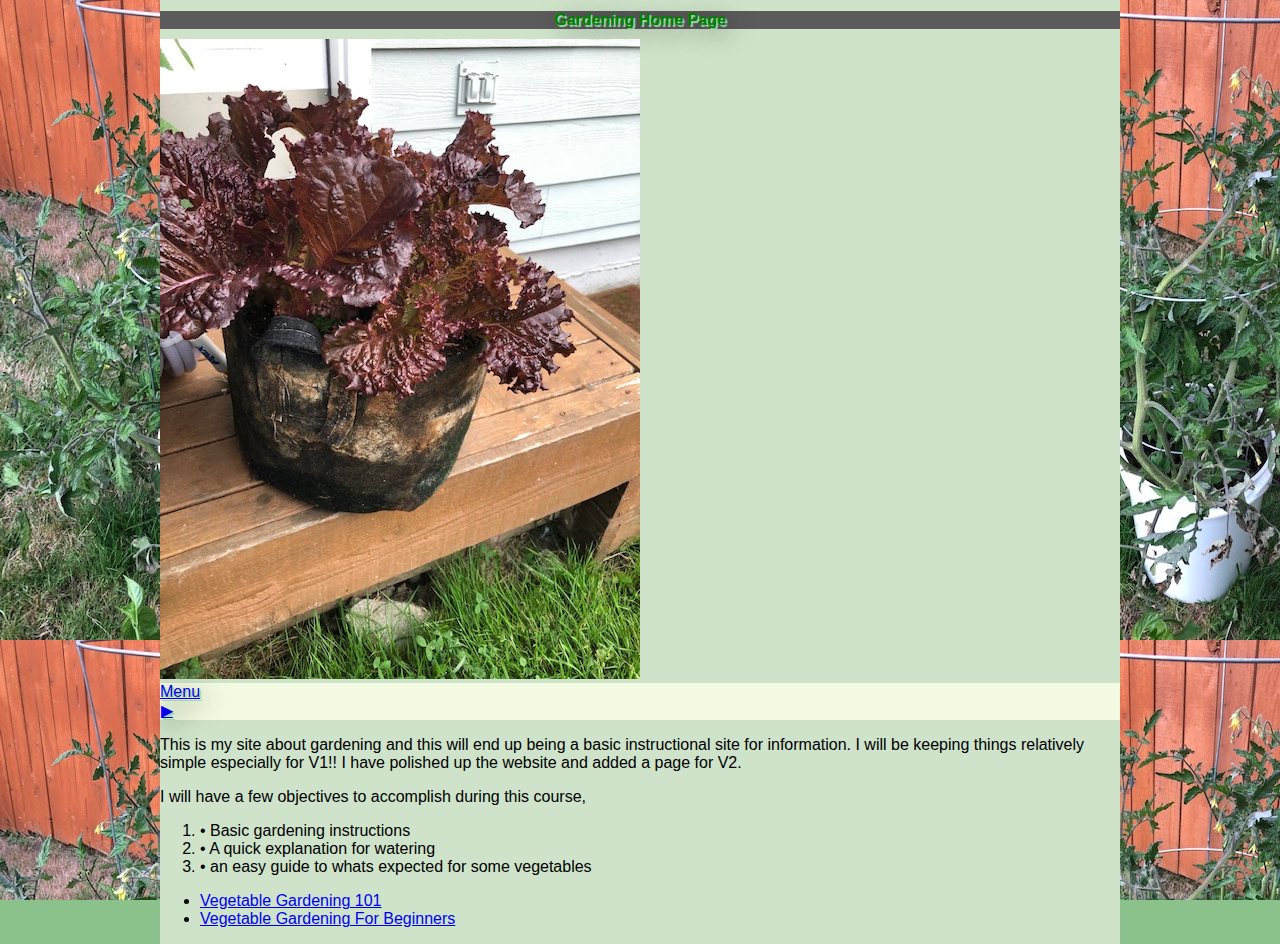
<file: index.html>
<!doctype html>
<html lang="en"> 
  <!--
   New Perspectives on HTML5 and CSS3, 7th Edition
	
   Project V3
   Author: Paul Roberts
   Date: 8/22/2019
   
   Filename: index.html
   -->
	<head>
		<meta charset="utf-8"/>
		<meta name="viewport" content="device-width, initial-scale=1" />
		<title>Gardening</title>
		<link href="styles.css" rel="stylesheet" /> 
		
	</head>
	<body>
		<header>
		<h1>Gardening Home Page</h1>
		<img src="lettuce2.jpg" alt="Lettuce2" /> 
		<nav class="horizontal">
			<ul class="mainmenu">				
				<li><a href="#" class="submenuTitle">Menu &#9654;</a>
					<ul class="submenu">
						<li><a href="index.html">Home</a></li> 
						<li><a href="about.html">About</a></li>
						<li><a href="Random_Plant_Facts.html">Random Plant Facts</a></li>
						<li><a href="Mailing_List.html">Mailing List</a></li>
					</ul>
				</li>
			</ul>
		</nav>
		</header>
		<main>
		<p> This is my site about gardening and this will end up being a basic instructional site for information.
			I will be keeping things relatively simple especially for V1!!
			I have polished up the website and added a page for V2.</p>
			
			<p>I will have a few objectives to accomplish during this course,</p>
			<ol>
			<li>&#8226; Basic gardening instructions</li> 
			<li>&#8226; A quick explanation for watering</li>
			<li>&#8226; an easy guide to whats expected for some vegetables</li>
			</ol>
		<ul class="list"> 
		<li><a href="https://garden.org/learn/articles/view/1578/">Vegetable Gardening 101</a></li> 
		<li><a href="https://www.almanac.com/vegetable-gardening-for-beginners">Vegetable Gardening For Beginners</a></li>
		</ul>
		</main>
		
		<footer>
		
		</footer>
	</body>
</html>
</file>
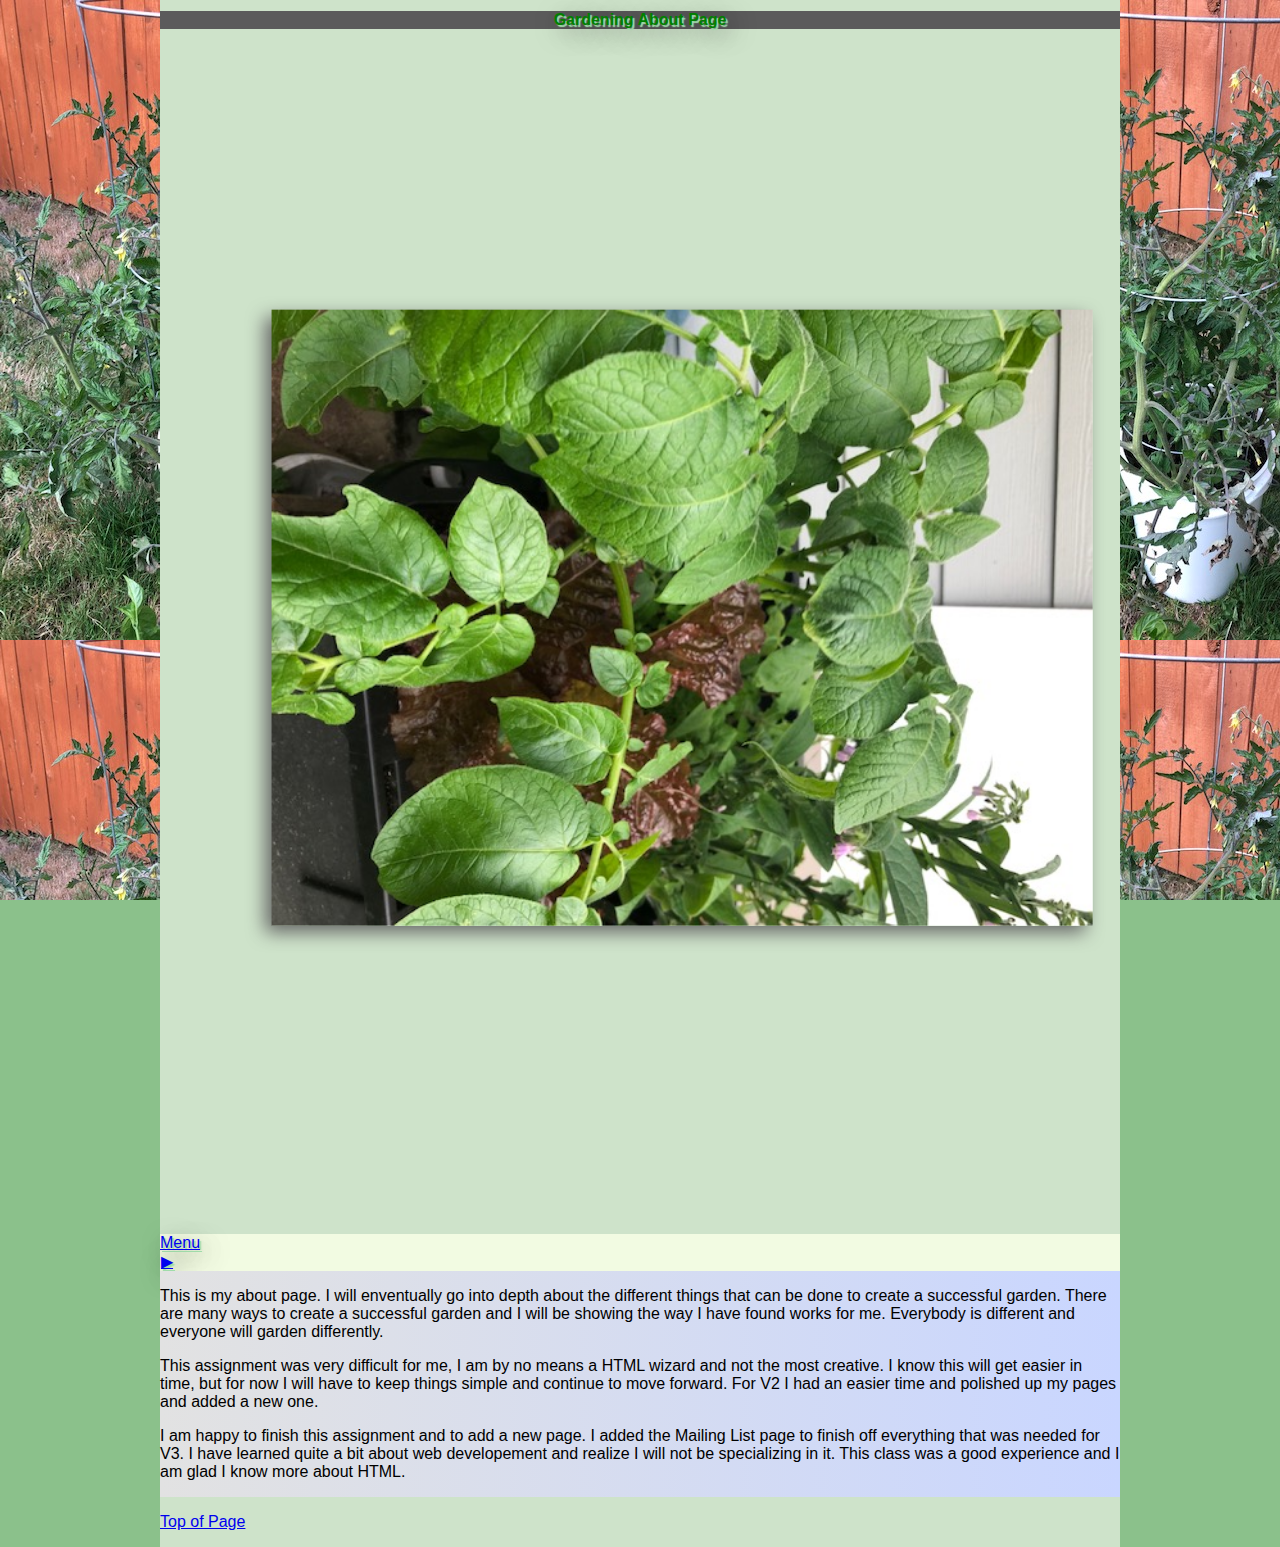
<file: about.html>
<!doctype html>
  <!--
   New Perspectives on HTML5 and CSS3, 7th Edition
	Project V3
   Author: Paul Roberts
   Date: 8/22/2019
   
   Filename: about.html
   -->
<html lang="en">
	<head>
		<meta charset="utf-8"/>
		<meta name="viewport" content="device-width, initial-scale=1" />
		<title>Gardening</title>
		<link href="styles.css" rel="stylesheet" />
	</head>
	<body>
		<header>
		<h1>Gardening About Page</h1>
		<figure id="figure1">
			<img src="potate2.jpg" alt="Potato" />
		</figure>
		<nav class="horizontal">
			<ul class="mainmenu">				
				<li><a href="#" class="submenuTitle">Menu &#9654;</a>
					<ul class="submenu">
						<li><a href="index.html">Home</a></li> 
						<li><a href="about.html">About</a></li>
						<li><a href="Random_Plant_Facts.html">Random Plant Facts</a></li>
						<li><a href="Mailing_List.html">Mailing List</a></li>
					</ul>
				</li>
			</ul>
		</nav>
		</header>
			<article>
			<p> This is my about page. I will enventually go into depth about the different things that can be done to create a successful garden.
			There are many ways to create a successful garden and I will be showing the way I have found works for me.
			Everybody is different and everyone will garden differently. </p>
			
			<p>This assignment was very difficult for me, I am by no means a HTML wizard and not the most creative. I know this will get easier in time, 
			but for now I will have to keep things simple and continue to move forward. 
			For V2 I had an easier time and polished up my pages and added a new one.</p>
			
			<p> I am happy to finish this assignment and to add a new page. I added the Mailing List page to finish off everything that was needed for V3.
			I have learned quite a bit about web developement and realize I will not be specializing in it. This class was a good experience and I am glad I know 
			more about HTML.</p>
			</article>
		<footer>
		<p><a href="about.html#top"> Top of Page</a></p> 
		</footer>
	</body>
</html>
</file>
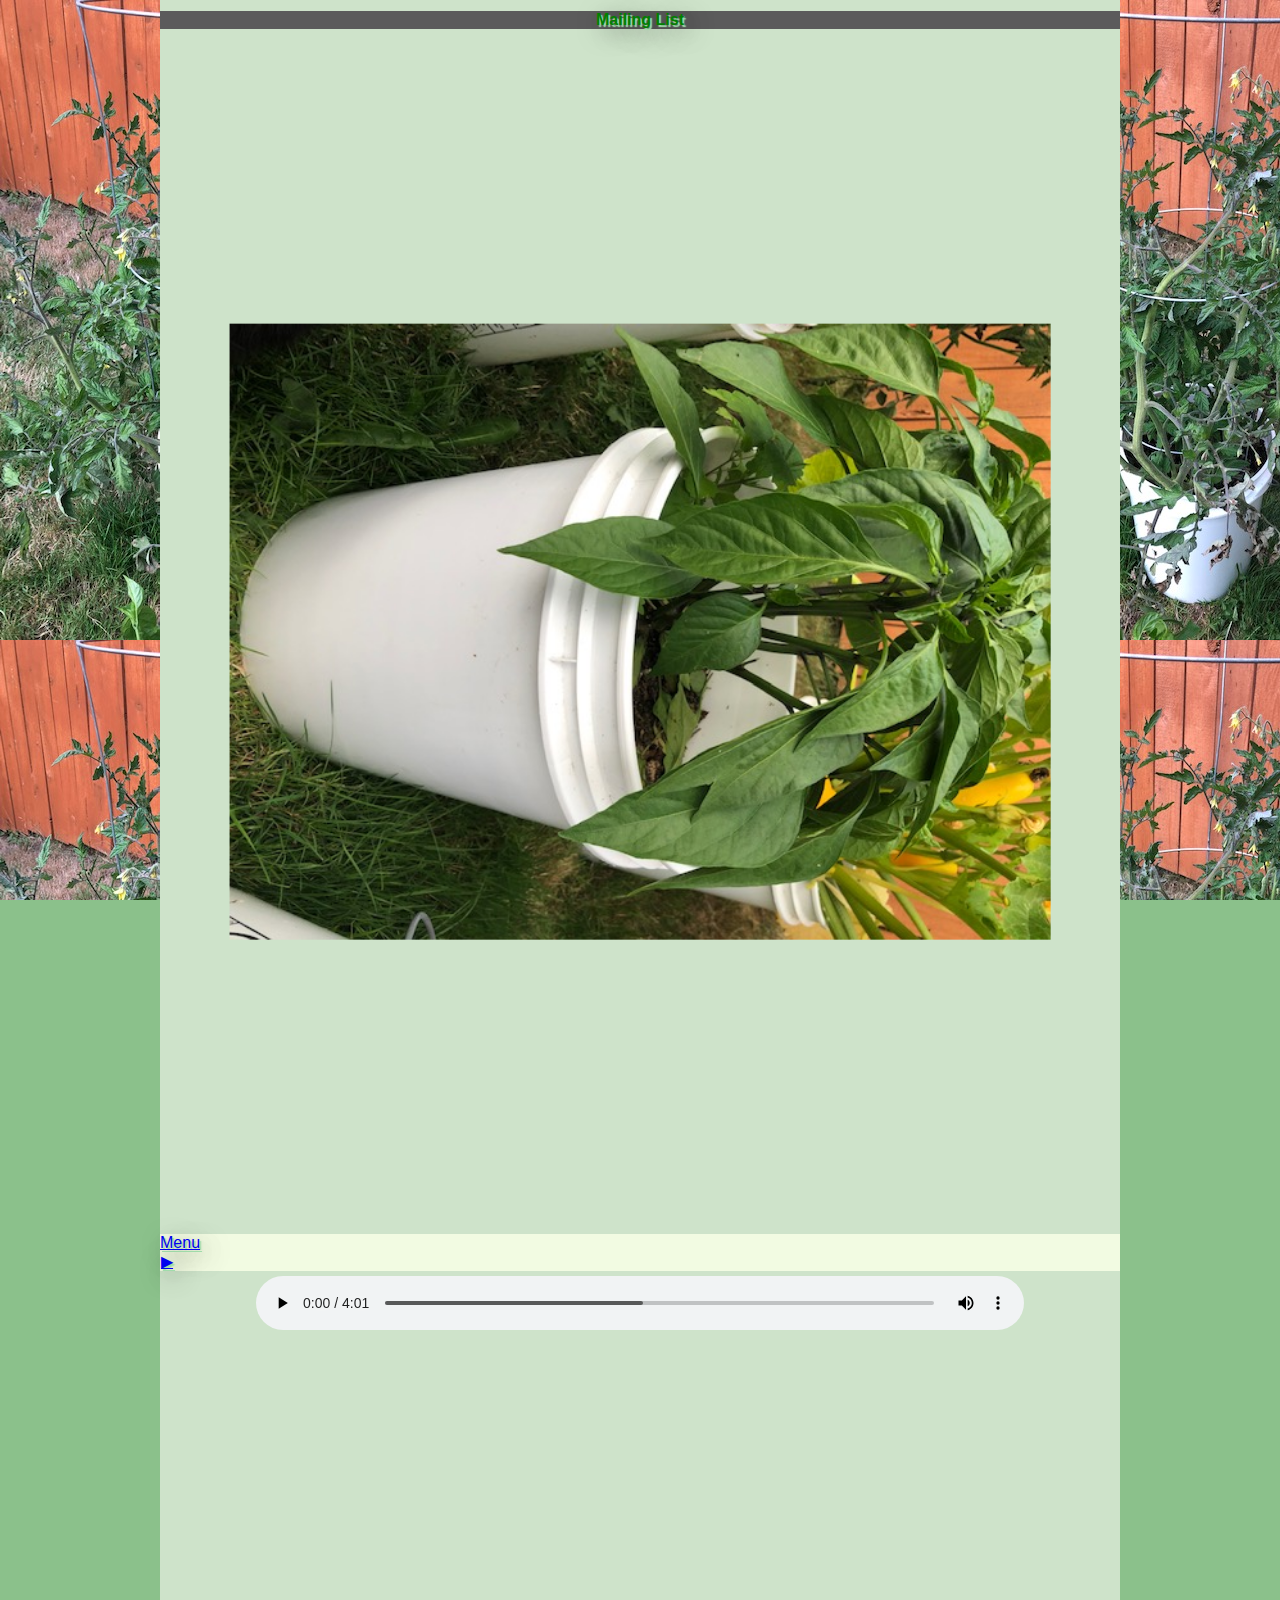
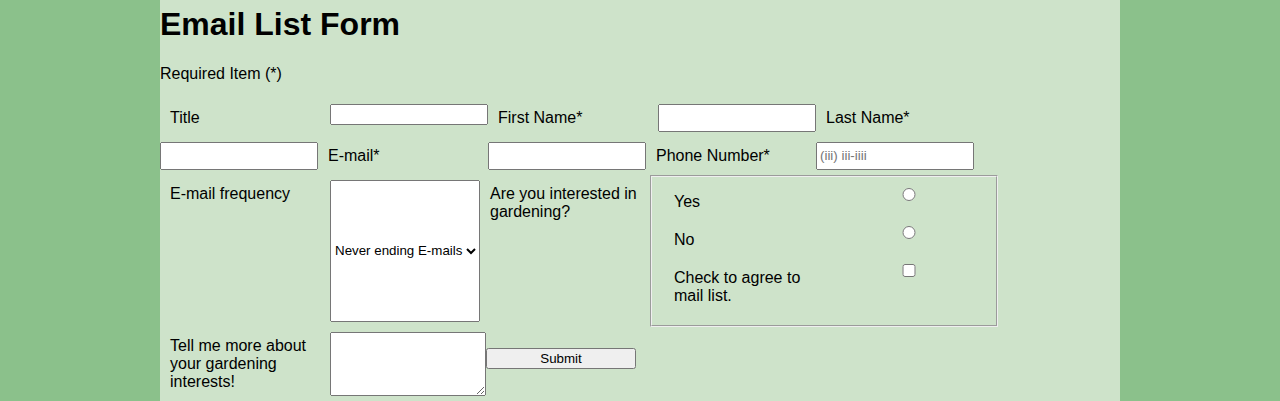
<file: Mailing_List.html>
<!doctype html>
<html lang="en"> 
  <!--
   New Perspectives on HTML5 and CSS3, 7th Edition
	
   Project V3
   Author: Paul Roberts
   Date: 8/22/2019
   
   Filename: Mailing_List.html
   -->
	<head>
		<meta charset="utf-8"/>
		<meta name="viewport" content="device-width, initial-scale=1" />
		<title>Mailing List</title>
		<link href="styles.css" rel="stylesheet" /> 
		
	</head>
	<body>
		<header>
		<h1>Mailing List</h1>
		<figure id="figure3">
			<img src="jalapeno.jpg" alt="peno" />
		</figure>
		<nav class="horizontal">
			<ul class="mainmenu">				
				<li><a href="#" class="submenuTitle">Menu &#9654;</a>
					<ul class="submenu">
						<li><a href="index.html">Home</a></li> 
						<li><a href="about.html">About</a></li>
						<li><a href="Random_Plant_Facts.html">Random Plant Facts</a></li>
						<li><a href="Mailing_List.html">Mailing List</a></li>
					</ul>
				</li>
			</ul>
		</nav>
		<audio controls> <!--M8LO7-->
			<source src="Indiana_Jones.mp3" type="audio/mp3" />
			<p><em>To play this audio clip, your browser needs to support HTML5.</em></p>
		</audio>
		</header>
		
		<iframe width="400" height="250" src="https://www.youtube.com/embed/qdxE33ACT8o" frameborder="0" allow="accelerometer; autoplay; encrypted-media; gyroscope; picture-in-picture" allowfullscreen></iframe> <!--M8LO9-->
		
		<section>
      <h1>Email List Form</h1>
      <p>Required Item (*)</p>
	  <form id="gs" action="http://example.com/gardening" method="post">        
            <div>
                <label for="title">Title</label>
                <input type="text" name="title" id="titleBox" list="titleList"> <!--M7LO5-->
            <datalist id="titleList">
				<option value="Mr."></option>
				<option value="Ms."></option>
				<option value="Mrs."></option>
			</datalist>
            </div>

            <label for="nBox">First Name*</label>
            <input type="text" name="firstName" id="nBox" required>

            <label for="lBox">Last Name*</label>
            <input type="text" name="lastName" id="lBox" required>

            <label for="eBox">E-mail*</label>
            <input type="email" name="email" id="eBox" required>

            <label for="pBox">Phone Number*</label>
            <input type="tel" name="phoneNumber" id="pBox" required pattern="^\d{10}$|^(\(\d{3}\)\s*)?\d{3}[\s-]?\d{4}$" placeholder="(iii) iii-iiii">

            <label for="regList">E-mail frequency</label> <!--M7LO8-->
            <select id="rList" name="rList">
			<option value="ne">Never ending E-mails</option>
			<option value="os">Only Sometimes</option>
			<option value="n">NEVER!!!</option>
			</select>
			<div class="formRow">
				<label>Are you interested in gardening?</label> <!--M7LO7-->
				<fieldset class="optGroup">
					<label for="gYes">Yes</label>
					<input name="gopt" id="gYes" value="yes" type="radio" />
					<label for="gNo">No</label>
					<input name="gopt" id="gNo" value="no" type="radio" />
					<label for="agree1">Check to agree to mail list.</label> <!--M7LO6-->
					<input name="agree" id="agree1" value="yes" type="checkbox" />
				</fieldset>	
			</div>		
			<label for="commBox">Tell me more about your gardening interests!</label> <!--M7LO9-->
			<textarea name="gInterest" id="commBox"></textarea>

            <p><input type="submit" name="submit" value="Submit"></p> <!--M7LO10-->

        </form>
      
   </section>
		<footer>
		
		</footer>
	</body>
</html>
</file>
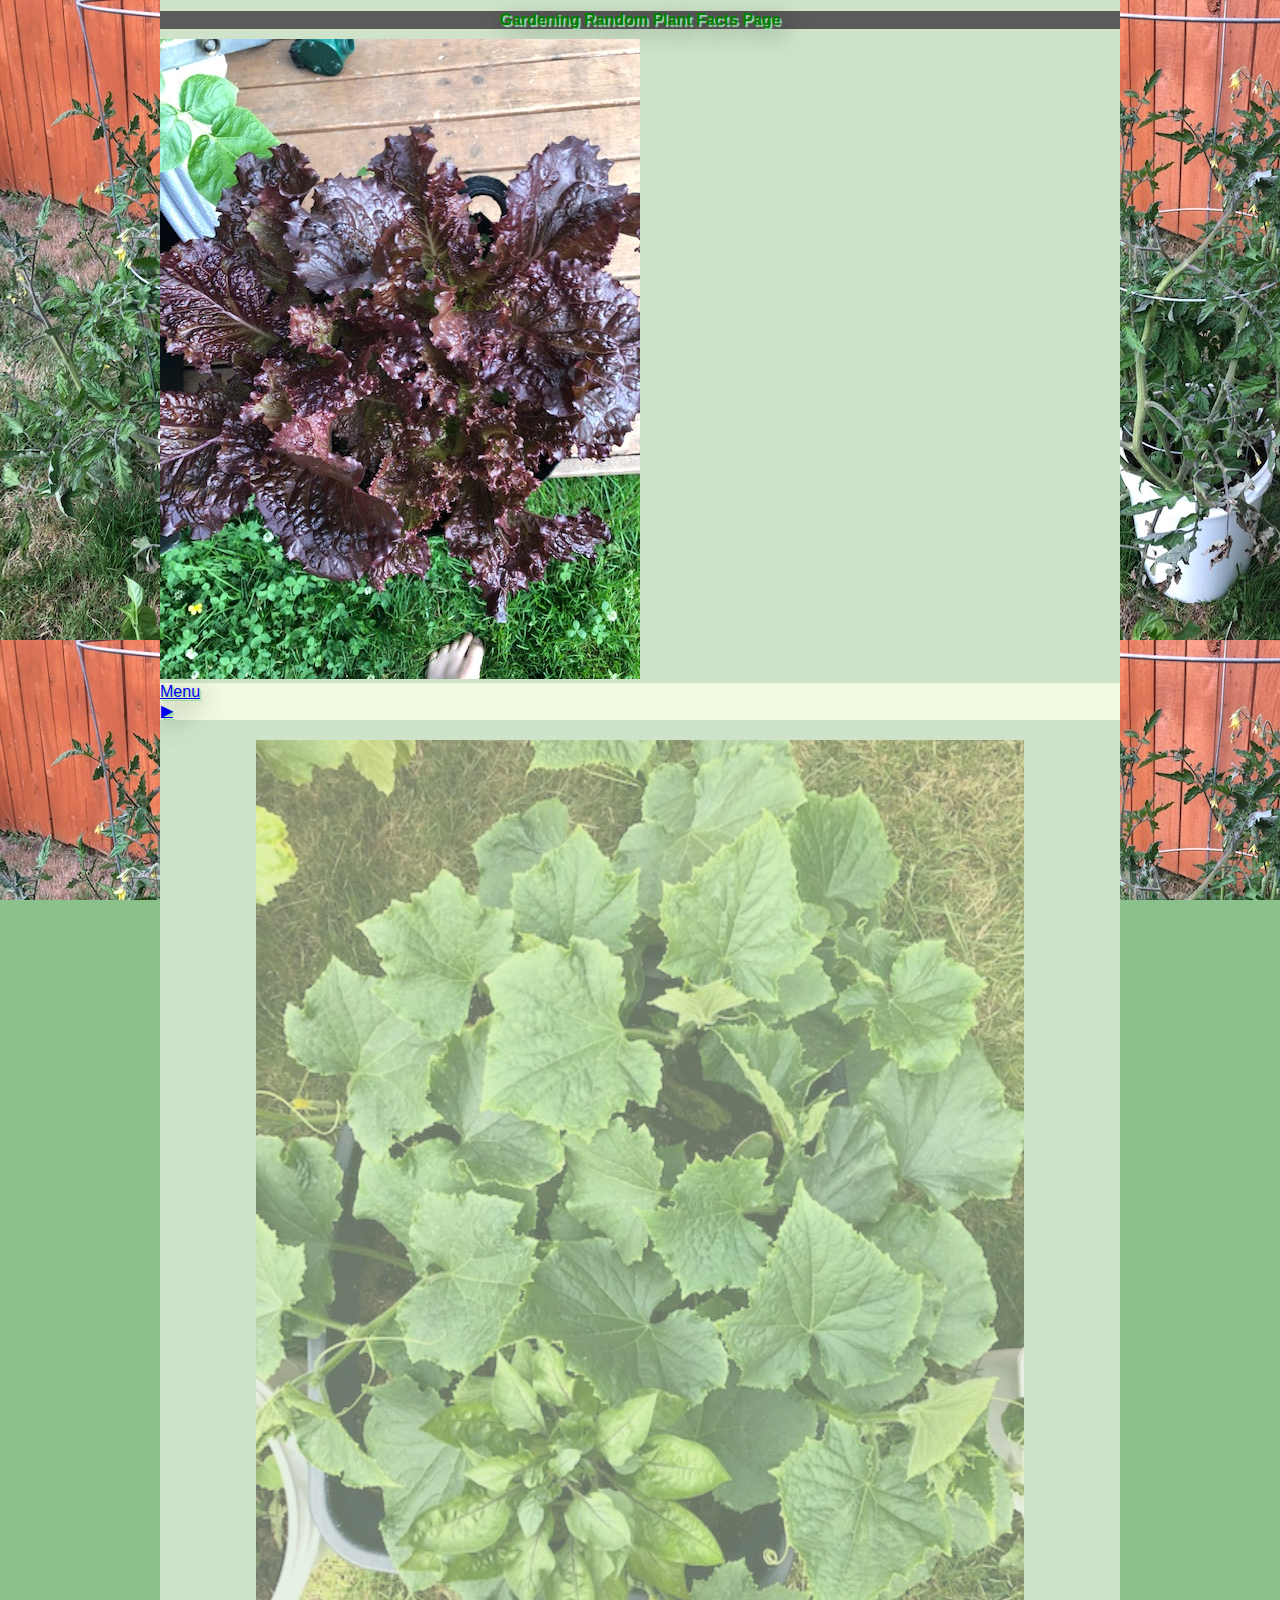
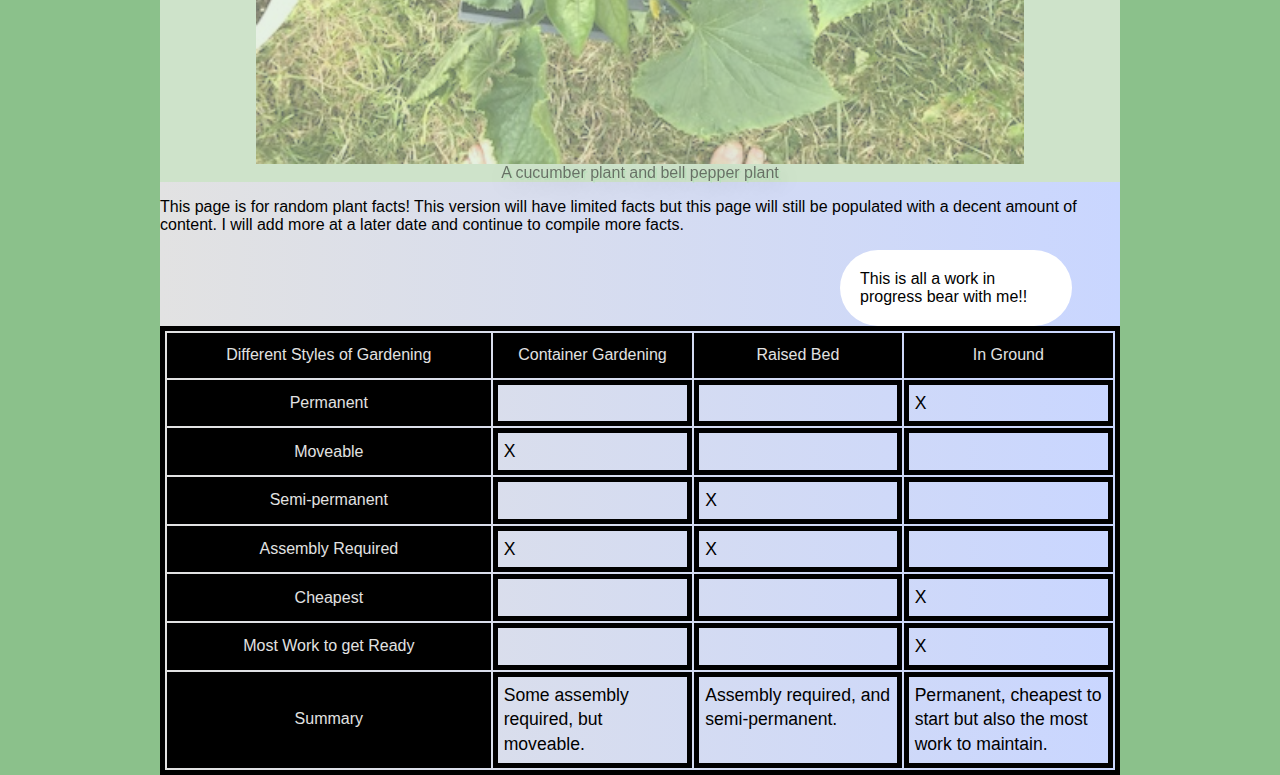
<file: Random_Plant_Facts.html>
<!doctype html>
<html lang="en"> 
  <!--
   New Perspectives on HTML5 and CSS3, 7th Edition
	
   Project V3
   Author: Paul Roberts
   Date: 8/22/2019
   
   Filename: Random_Plant_Facts.html
   -->
	<head>
		<meta charset="utf-8"/>
		<meta name="viewport" content="device-width, initial-scale=1" />
		<title>Gardening</title>
		<link href="styles.css" rel="stylesheet" /> 
		
	</head>
	<body>
		<header>
		<h1>Gardening Random Plant Facts Page</h1>
		<img src="lettuce1.jpg" alt="Lettuce" />
		<nav class="horizontal">
			<ul class="mainmenu">				
				<li><a href="#" class="submenuTitle">Menu &#9654;</a>
					<ul class="submenu">
						<li><a href="index.html">Home</a></li> 
						<li><a href="about.html">About</a></li>
						<li><a href="Random_Plant_Facts.html">Random Plant Facts</a></li>
						<li><a href="Mailing_List.html">Mailing List</a></li>
					</ul>
				</li>
			</ul>
		</nav>
		</header>
		<main>
			
				<header>
					<figure id="figure2"> <!--M4LO1 "Demonstrate the use of figure boxes" -->
						<img src="cuce.jpg" alt="cucumber" usemap="#cucumber_map" />
						<figcaption> A cucumber plant and bell pepper plant</figcaption>
					</figure>
					<map name="cucumber_map">
						<area shape="rect" coords="88,110,350,477" href="index.html" alt="Home" /> <!-- M4LO7 "Demonstrate the use of image maps" -->
					</map>
				</header>
			<section id="topic">	
				<article>
			<p> This page is for random plant facts! This version will have limited facts but this page will still be populated with
				a decent amount of content. I will add more at a later date and continue to compile more facts.</p>
			<aside> This is all a work in progress bear with me!!</aside>				

				</article>
			
			<table id="Different_Types_of_Gardening"> <!-- M6LO3 "Demonstrate how to create a table" a quick guide to the different types of gardening, container gardening, raised beds, and in ground.   -->
			<colgroup>
				<col id="col1" />
				<col class="dcols" span="3" />
			</colgroup>
			<thead>
				<tr>
					<th rowspan="3">Different Styles of Gardening</th> <!-- M6LO4 -->
					<th>Container Gardening</th>
					<th>Raised Bed</th>
					<th>In Ground</th>
				</tr>
			</thead>
			
			<tbody>
				<tr>
					<th>Permanent</th>
					<td></td>
					<td></td>
					<td>X</td>
				</tr>
				<tr>
					<th>Moveable</th>
					<td>X</td>
					<td></td>
					<td></td>
				</tr>
				<tr>
					<th>Semi-permanent</th>
					<td></td>
					<td>X</td>
					<td></td>
				</tr>
				<tr>
					<th>Assembly Required</th>
					<td>X</td>
					<td>X</td>
					<td></td>
				</tr>
				<tr>
					<th>Cheapest</th>
					<td></td>
					<td></td>
					<td>X</td>
				</tr>
				<tr>
					<th>Most Work to get Ready</th>
					<td></td>
					<td></td>
					<td>X</td>
				</tr>					
			</tbody>
			<tfoot>
				<tr>
					<th>Summary</th>
					<td>Some assembly required, but moveable.</td>
					<td>Assembly required, and semi-permanent.</td>
					<td>Permanent, cheapest to start but also the most work to maintain.</td>
				</tr>
			</tfoot>
			</table>
		</main>
		<footer>
		
		</footer>
	</body>
</html>
</file>
<file: styles.css>
@charset "utf-8";

/*
   New Perspectives on HTML5 and CSS3, 7th Edition
   Project V3

   Author: Paul Roberts
   Date: 8/22/2019  
   
   Filename: styles.css

*/


html {
	background-color: hsl(120, 30%, 65%); 
	height: 100%
}

body {
	margin-left: auto;
	margin-right: auto;
	width: 95%;
	max-width: 960px;
	min-width: 640px;
	margin: 0 auto;
	min-height: 100%;
}

header, ul, nav, li, a { 
	-webkit-box-sizing: border-box;
	-moz-box-sizing: border-box;
	box-sizing: border-box;
}

body {
	background-color: hsl(110, 31%, 84%);  
	font-family: Verdana, Geneva, sans-serif;
	font-size: medium;
	display: block;
}

body header { /* M4LO5 "Demonstrate the use of text shadowing" Text shadowing adds shadowing to text, in this case the header elements */
	text-shadow: rgb(160, 220, 170) 2px 2px 1px,
				 rgba(17, 17, 17, 0.55) 6px 6px 25px;
}

article {   /* M4LO4 "Demonstrate the use of gradients" built on, https://uigradients.com/#Dull  */
	background: #C9D6FF;  
	background: -webkit-linear-gradient(to right, #E2E2E2, #C9D6FF);  
	background: linear-gradient(to right, #E2E2E2, #C9D6FF); 
}

aside {
	background-color: white;
	float: right;
	margin-right: 5%;
	padding: 20px;
	width: 20%;	 
}

aside {
	border-radius: 50px; /* M4LO3 "Demonstrate the use of rounded corners for borders" */
}

header > image { 
	display: block;
	width: 100%;
	float: left; 
}
	
header > h1 { 
	text-align: center;
	color: green; 
	background-color: rgb(91, 91, 91);
	font-size: 1em;
}

nav {
 background-color: #f2fbe2;
}

nav.horizontal > ul > li {
	display: block;
	width: 25%;
	text-align: center;
}

nav > ul {
	display: table-row;
}

figure#figure1 { /* M4LO8 "Demonstrate the use of transformations for 2D or 3D images" Flips the image 90 degrees CW and decreases image to 70% of size, also moved image up and to the right. The Box shadow adds a shadow around the edge of photo*/
	transform: rotate(90deg) scale(0.7,0.7) translate(-20px, -60px);
	box-shadow: rgb(101,101,101) 10px 10px 25px;
}

figure#figure2 {
	margin: 20px auto 0px;
	width:80%;
	border-style: solid;
	border-width: 0px;
	border-image: url(cuce.jpg) 10 stretch;
	opacity: 0.50; /* M4LO6 "Demonstrate the use of opacity for images" */
}

figure#figure3 {
	transform: rotate(90deg) scale(0.7, 0.7);
}
figure img {
	display: block;
	width: 100%;
}


figure figcaption {
	font-family: Verdana, Geneva, sans-serif;
	text-align: center;
}

html {
	background-image: url(tomate.jpg); /* M4LO2 "Demonstrate the use of background images" */
	background-attachment: fixed;
}

ul.submenu {
	display: none;
} 

a.submenuTitle:hover+ul.submenu, ul.submenu:hover { /* M5LO4 expands when hovering over menu and collapses  */
	display: block;
}

@media only screen and (max-width: 480px) { /* M5LO3 This media querie removes articles in the mobile site and also increases the size of the text in the nav.  */
	nav.horizontal a {
		font-size: 1.6em;
		line-height: 2.3em;
	}
	
	article {
		display: none;
	}
	
}

body { /* M5LO5  this adds a body flexbox that grew to match the boundaires of the box */
	display: -webkit-flex;
	display: flex;
	
	-webkit-flex-flow: row wrap;
	flex-flow: row wrap; /* M5LO7  sets the flex direction and flex wrap properties, items can wrap to a new line */
}

header, footer {
	width: 100%;
}

aside {
	-webkit-flex: 1 1 120px;
	flex: 1 1 120px;
}

section#topic {
	display: -webkit-flex-flow;
	display: flex;
	
	-webkit-flex-flow: row wrap;
	flex-flow: row wrap; 
}

section#topic article {
	-webkit-flex: 1 1 100px;
	flex: 1 1 100px;
}
table {
	background: linear-gradient(to right, #E2E2E2, #C9D6FF);  /* M6LO7 Adds background, black border, black text in the table, white text for labeling */
	border: 5px solid black;
}

table th, td {
	border: 5px solid black;
	line-height: 1.4em;
	padding: 6px;
}

table th {
	background: black;
	color: #E2E2E2;
	font-weight: normal;
}

table td {
	color: black;
	font-size: 1.1em;
	vertical-align: text-top;
}

col#col1 {
	width: 17%;
}

col.dcols {
	width: 10%;
}

label {
   display: block;
   float: left;
   clear: left;
   margin: 10px;
   width: 150px;
}

input, select, textarea {
   display: block;
   float: left;
   margin: 5px 0px;
   width: 150px;
}

input:focus, select:focus, textarea:focus 

#nBox:focus:valid, 
#nBox:focus:valid, 
#eBox:focus:valid, 
#pBox:focus:valid, 

#nBox:focus:invalid, 
#lBox:focus:invalid,  
#eBox:focus:invalid, 
#pBox:focus:invalid

div.formRow {
	display: -webkit-flex;
	display: flex;
	-webkit-flex-flow: row wrap;
	flex-flow: row wrap;
	margin: 5px 0px;
}

div.formRow > * {
	-webkit-flex: 1 1 150px;
	flex: 1 1 150px;
}

form#gs {
	display: -webkit-flex;
	display: flex;
	-webkit-flex-flow: row wrap;
	flex-flow: row wrap;
}

form#gs > fieldset {
	border-radius: 5px;
	-webkit-flex: 1 1 250px;
	flex: 1 1 250px;
	font-size: 0.6em;
	padding: 5px;
	margin: 5px;
}

audio { /*M8LO12*/
	display: block;
	margin: 5px auto;
	width: 80%;
}
</file>
